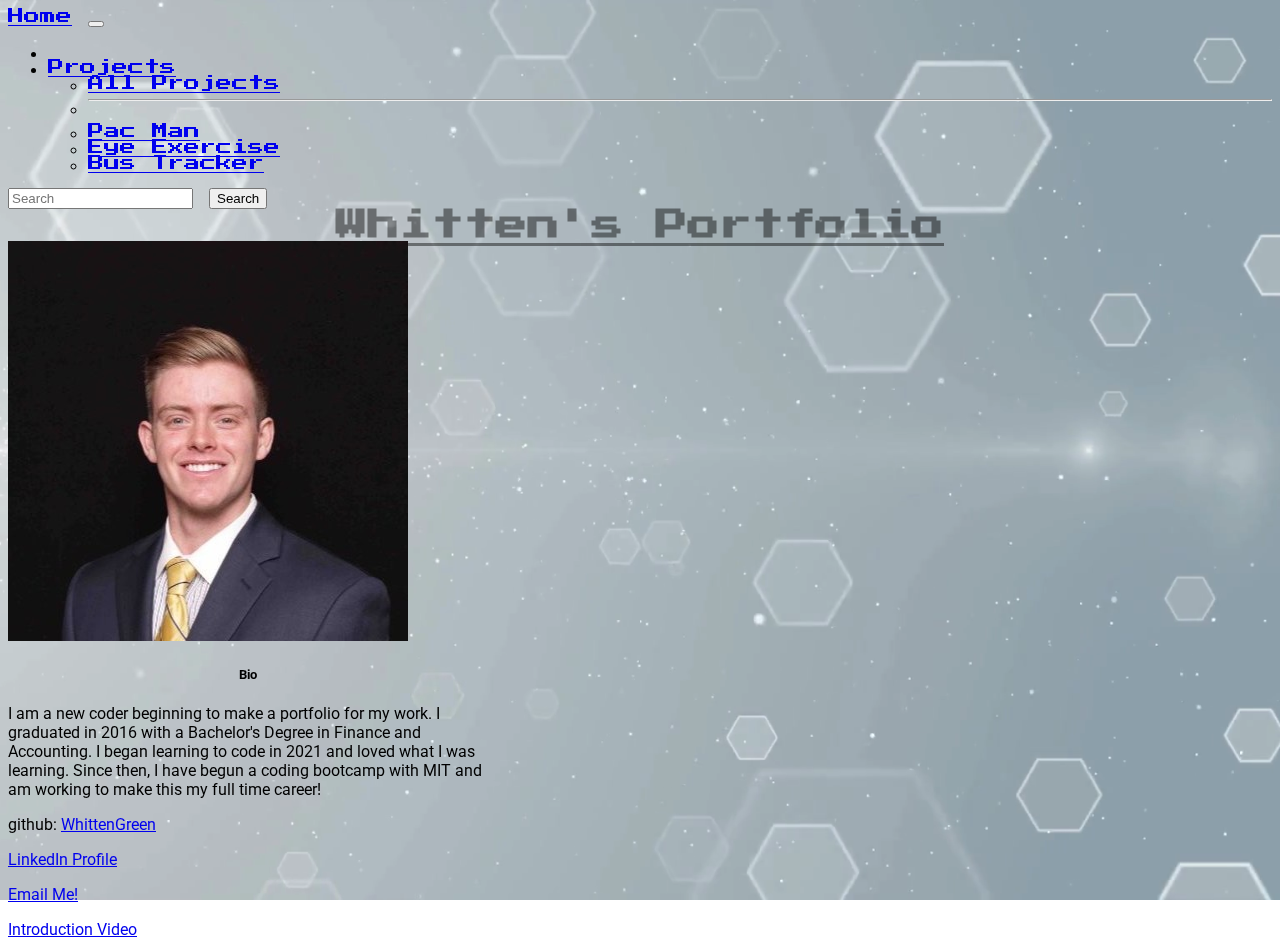
<file: index.html>
<!DOCTYPE html>
  
<html>
    <head>
     <link rel="preconnect" href="https://fonts.googleapis.com">
     <link rel="preconnect" href="https://fonts.gstatic.com" crossorigin>
     <link href="https://fonts.googleapis.com/css2?family=Press+Start+2P&display=swap" rel="stylesheet">
     <link href="https://fonts.googleapis.com/css2?family=Roboto:wght@300&display=swap" rel="stylesheet">
     <link href="https://cdn.jsdelivr.net/npm/bootstrap@5.1.3/dist/css/bootstrap.min.css" rel="stylesheet" integrity="sha384-1BmE4kWBq78iYhFldvKuhfTAU6auU8tT94WrHftjDbrCEXSU1oBoqyl2QvZ6jIW3" crossorigin="anonymous">
     <script src="https://cdn.jsdelivr.net/npm/bootstrap@5.1.3/dist/js/bootstrap.bundle.min.js" integrity="sha384-ka7Sk0Gln4gmtz2MlQnikT1wXgYsOg+OMhuP+IlRH9sENBO0LRn5q+8nbTov4+1p" crossorigin="anonymous"></script>
    <link rel="stylesheet" type="text/css" href="styles.css">
    <video id="background-video" autoplay loop muted poster="/background.mp4">
      <source src="background.mp4" type="video/mp4">
    </video>
  <title>My Portfolio</title>
  </head>

<body>
  <nav class="navbar navbar-expand-lg navbar-light bg-light">
    <div class="container-fluid">
      <a class="navbar-brand" href="index.html">Home</a>
      <button class="navbar-toggler" type="button" data-bs-toggle="collapse" data-bs-target="#navbarSupportedContent" aria-controls="navbarSupportedContent" aria-expanded="false" aria-label="Toggle navigation">
        <span class="navbar-toggler-icon"></span>
      </button>
      <div class="collapse navbar-collapse" id="navbarSupportedContent">
        <ul class="navbar-nav me-auto mb-2 mb-lg-0">
          <li class="nav-item">
            <a class="nav-link" href="#"></a>
          </li>

          <!--dropdown for projects.html -->
          <li class="nav-item dropdown">
            <a class="nav-link dropdown-toggle" href="projects.html" id="navbarDropdown" role="button" data-bs-toggle="dropdown" aria-expanded="false">
              Projects
            </a>
            <ul class="dropdown-menu" aria-labelledby="navbarDropdown">
              <li><a class="dropdown-item" href="projects.html">All Projects</a></li>
              <li><hr class="dropdown-divider"></li>
              <li><a class="dropdown-item" href="https://whittengreen.github.io/PacMan-Eating-Your-Screen/">Pac Man</a></li>
              <li><a class="dropdown-item" href="https://whittengreen.github.io/Eye-Exercise/">Eye Exercise</a></li>
              <li><a class="dropdown-item" href="https://whittengreen.github.io/MIT-Bus-Stops/">Bus Tracker</a></li>
            </ul>
          </li>
        </ul>
        <form class="d-flex">
          <input class="form-control me-2" type="search" placeholder="Search" aria-label="Search">
          <button class="btn btn-outline-success" type="submit">Search</button>
        </form>
      </div>
    </div>
  </nav>    

<video id="background-video" autoplay loop muted poster="/background.mp4">
  <source src="background.mp4" type="video/mp4">
</video>

<h1>Whitten's Portfolio</h1>

<div class="card">
<img src="whitten.jpg" class="card-img-top" alt="...">
<div class="card-body">
<h5 class="card-title">Bio</h5>
<p class="card-text">I am a new coder beginning to make a portfolio for my work. I graduated in 2016 with a Bachelor's Degree in Finance and Accounting. I began learning to code in 2021 and loved what I was learning. Since then, I have begun a coding bootcamp with MIT and am working to make this my full time career!</p>
<p>github: 
  <a href="https://github.com/WhittenGreen">WhittenGreen</a>
</p>
<p><a href="https://www.linkedin.com/in/whitten-green-706a528b/">LinkedIn Profile</a>
</p>
<p>
  <a href="mailto:wgreen24@gmail.com">Email Me!</a>
</p>
<a href="https://youtu.be/YKhGWbz4u-k" class="btn btn-primary">Introduction Video</a>

</div>
</div>
</body>
   



    
</html>
</file>
<file: styles.css>
#background-video {
  width: 100vw;
  height: 100vh;
  object-fit: cover;
  position: fixed;
  left: 0;
  right: 0;
  top: 0;
  bottom: 0;
  z-index: -1;
}


   

body{
  display: grid;
  font-family: 'Roboto', sans-serif;
}

nav {
  font-family: 'Press Start 2P', cursive;
}

h1{
    text-align: center;
    margin: 0px auto;
    display: block;
    color: #00000070;
    font-family: 'Press Start 2P', cursive;
    text-decoration: underline;
};

/* unvisited link */
a:link {
  color: red;
}

/* visited link */
a:visited {
  color: black;
}

/* mouse over link */
a:hover {
  color: hotpink;
}

/* selected link */
a:active {
  color: blue;
}


.card-title {
    text-align: center;
    
  }

col {
  padding-top: 10%;
}  

.card{
  grid-template-columns: repeat(3,1fr);
  gap: 10px;
  grid-auto-rows: minmax(100px, auto);
  width: 30rem;
  }
</file>
